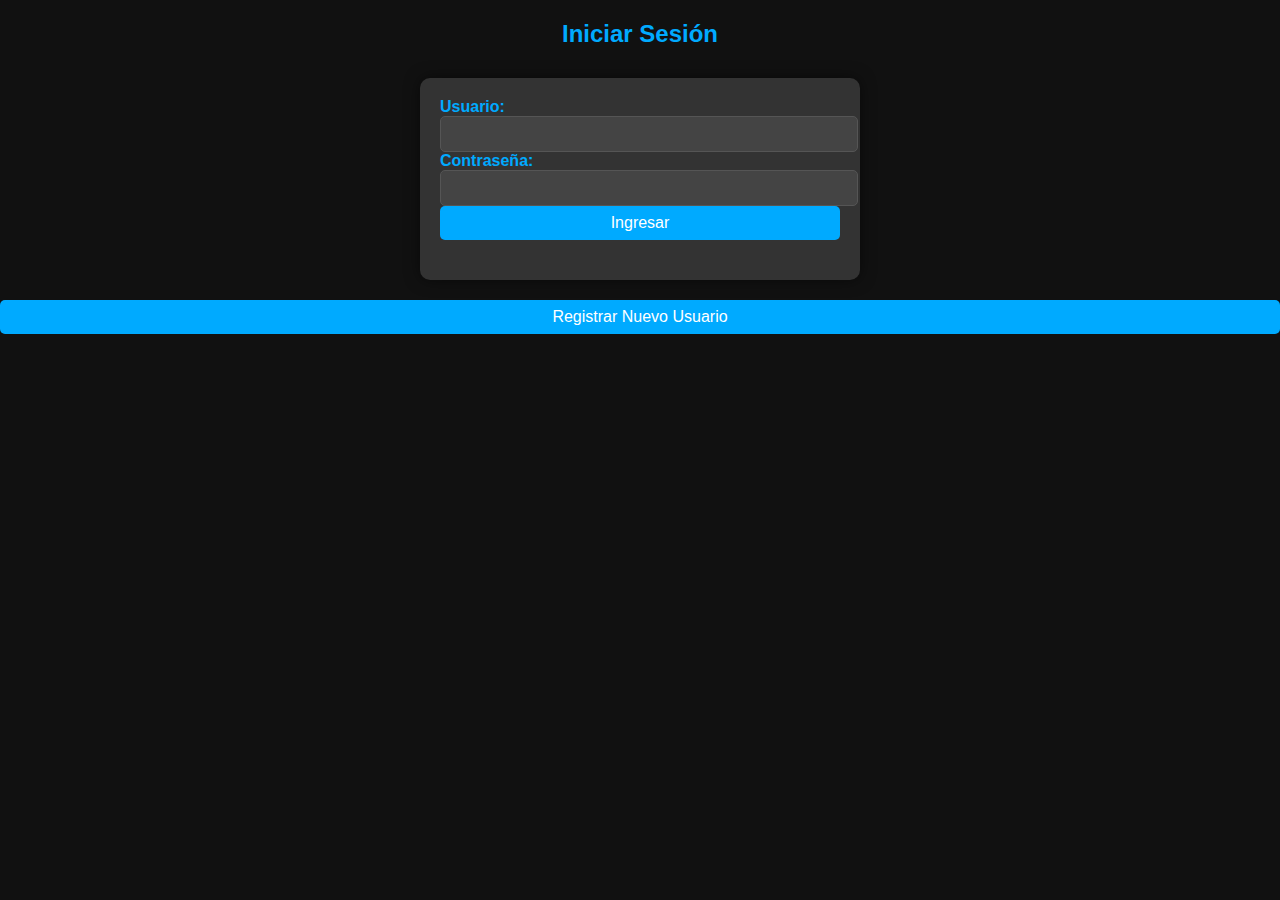
<file: login.html>
<!DOCTYPE html>
<html lang="es">
<head>
    <meta charset="UTF-8">
    <meta name="viewport" content="width=device-width, initial-scale=1.0">
    <title>Login - RGBCOMPU</title>
    <link rel="stylesheet" href="style.css">
    <script defer src="script.js"></script>
</head>
<body>
    <h2 id="formTitle">Iniciar Sesión</h2>
    <form id="loginForm" onsubmit="handleLogin(event)">
        <label for="username">Usuario:</label>
        <input type="text" id="username" required>
        <label for="password">Contraseña:</label>
        <input type="password" id="password" required>
        <button type="submit" style="width: 100%" >Ingresar</button>
    </form>
    <button onclick="toggleForm()" style="width: 100%" >Registrar Nuevo Usuario</button>
</body>
</html>


  <style>
    /* Estilos básicos para la página de autenticación */
    .auth-container {
      width: 300px;
      margin: 0 auto;
      padding: 20px;
      border: 1px solid #ccc;
      border-radius: 10px;
      box-shadow: 0 4px 8px rgba(0, 0, 0, 0.2);
    }

    .auth-form {
      display: flex;
      flex-direction: column;
      gap: 10px;
      margin-bottom: 20px;
    }

    .auth-form h3 {
      text-align: center;
    }

    .auth-form label, .auth-form input, .auth-form button {
      width: 100%;
      padding: 8px;
    }

    .auth-form button {
      background-color: #0066cc;
      color: white;
      border: none;
      border-radius: 5px;
      cursor: pointer;

    }

    .auth-form button:hover {
      background-color: #004a99;
    }
  </style>

</body>
</html>
</file>
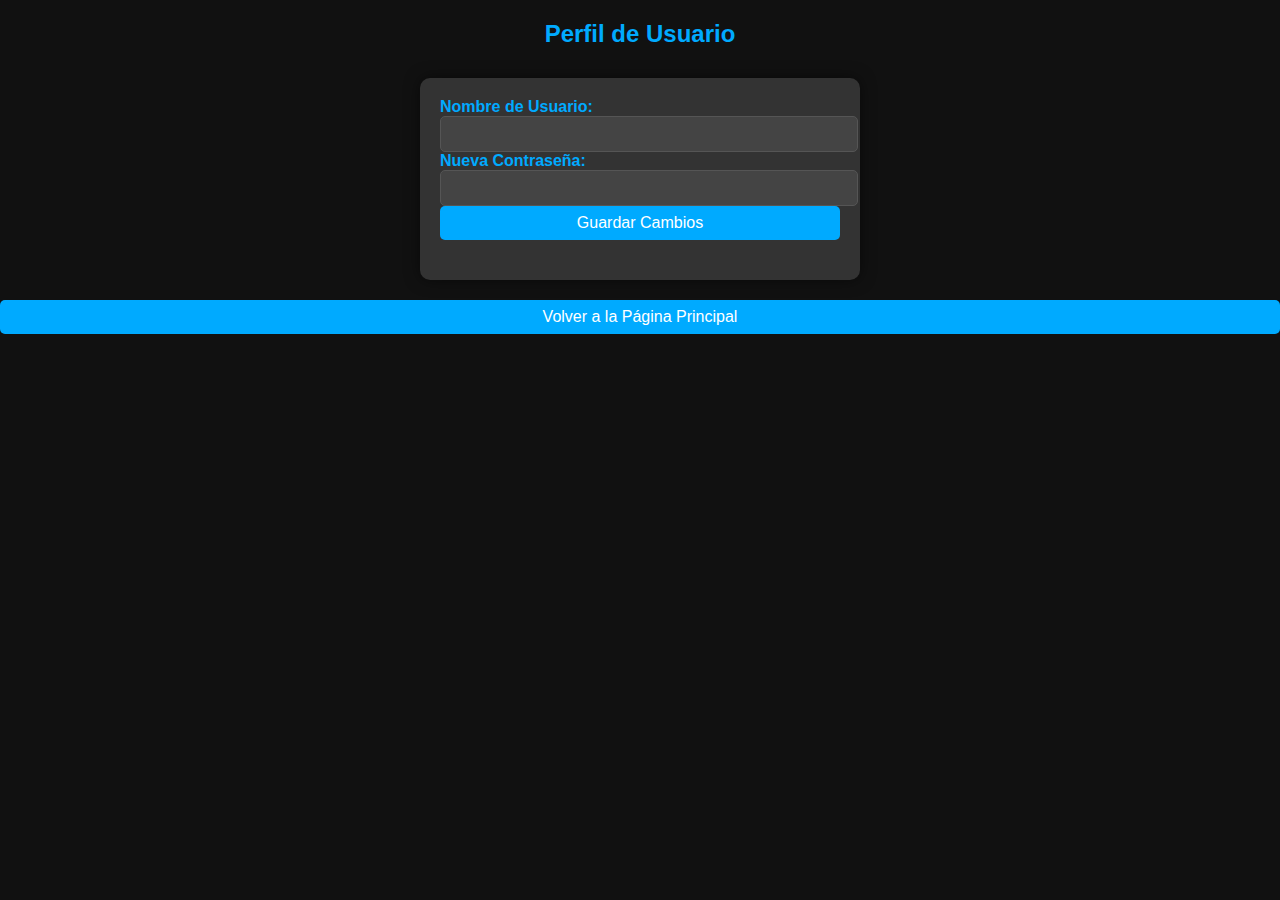
<file: perfil.html>
<!DOCTYPE html>
<html lang="es">
<head>
    <meta charset="UTF-8">
    <meta name="viewport" content="width=device-width, initial-scale=1.0">
    <title>Perfil - RGBCOMPU</title>
    <link rel="stylesheet" href="style.css">
    <script defer src="script.js"></script>
</head>
<body>
    <h2>Perfil de Usuario</h2>
    <div class="perfil-container">
        <form id="perfilForm" onsubmit="updateProfile(event)">
            <label for="username">Nombre de Usuario:</label>
            <input type="text" id="username" required>

            <label for="password">Nueva Contraseña:</label>
            <input type="password" id="password">

            <button type="submit" style="width: 100%" >Guardar Cambios</button>
        </form>
        <button onclick="location.href='index.html'" style="width: 100%" >Volver a la Página Principal</button>
    </div>
</body>
</html>
</file>
<file: style.css>
/* Estilos generales */
body {
    background-color: #111;
    color: #fff;
    font-family: Arial, sans-serif;
    margin: 0;
    padding: 0;
}
.button-spacing {
    margin-left: 8px;
}

.container {
    max-width: 1000px;
    margin: 0 auto;
    padding: 20px;
    background-color: #222;
    border-radius: 10px;
    box-shadow: 0px 0px 15px rgba(0, 0, 0, 0.5);
}

/* Títulos */
h1 {
    text-align: center;
    color: #00aaff;
    font-size: 48px;
    margin-bottom: 20px;
}

h2 {
    text-align: center;
    color: #00aaff;
    margin-bottom: 30px;
}

/* Cabecera */
.header {
    display: flex;
    justify-content: space-between;
    align-items: center;
    padding: 10px 20px;
    background-color: #222;
    color: white;
}

.user-input{
    padding: 20px 50px;
}

.titulo h1 {
    font-size: 36px;
    color: #00aaff;
}

.search-box {
    flex-grow: 1;
    display: flex;
    justify-content: center;
}

.search-box input {
    width: 50%;
    padding: 8px;
    font-size: 16px;
    border-radius: 5px;
    border: 1px solid #555;
    background-color: #333;
    color: #fff;
}

.search-box input::placeholder {
    color: #777;
}

.login-box {
    display: flex;
    align-items: center;
}

.login-box input {
    margin-right: 10px;
    padding: 8px;
    font-size: 16px;
    border-radius: 5px;
    border: 1px solid #555;
    background-color: #333;
    color: #fff;
}

.login-box input::placeholder {
    color: #777;
}

.login-box button {
    background-color: #00aaff;
    color: white;
    border: none;
    padding: 8px 15px;
    font-size: 16px;
    cursor: pointer;
    border-radius: 5px;
    transition: background-color 0.3s;
}

.login-box button:hover {
    background-color: #0077cc;
}

/* Panel de bienvenida */
.welcome-banner {
    width: 100%;
    text-align: center;
    margin: 20px 0;
}

.welcome-image {
    width: 80%;
    height: auto;
    border-radius: 10px;
    box-shadow: 0 4px 8px rgba(0, 0, 0, 0.2);
}

.computers {
    display: flex;
    justify-content: space-between;
    flex-wrap: wrap;
    gap: 20px;
    margin-bottom: 40px;
}

.computer {
    background-color: #333;
    border-radius: 10px;
    padding: 15px;
    width: 30%;
    text-align: center;
    box-shadow: 0px 0px 10px rgba(0, 0, 0, 0.3);
    transition: transform 0.3s;
}

.computer:hover {
    transform: translateY(-10px);
}

.computer h3 {
    color: #00aaff;
    margin-bottom: 10px;
}

.computer p {
    color: #aaa;
    margin-bottom: 20px;
}

/* Botones */
button {
    background-color: #00aaff;
    color: white;
    border: none;
    padding: 8px 20px;
    font-size: 16px;
    cursor: pointer;
    border-radius: 5px;
    transition: background-color 0.3s;
    margin-bottom: 20px
}

button:hover {
    background-color: #0077cc;
}

/* entrada del usuario */
.user-input {
    text-align: center;
    margin-top: 40px;
}

textarea {
    width: 100%;
    height: 100px;
    margin-top: 10px;
    padding: 10px;
    font-size: 16px;
    border-radius: 5px;
    border: 1px solid #555;
    background-color: #333;
    color: #fff;
}

textarea::placeholder {
    color: #777;
}

/* Información de contacto */
.contact-info {
    margin-top: 40px;
    text-align: center;
    font-size: 18px;
    color: #00aaff;
}


/* pie de página */
footer {
    background-color: #333;
    color: #fff;
    padding: 20px 0;
    font-family: Arial, sans-serif;
}

.footer-container {
    display: flex;
    flex-wrap: wrap;
    justify-content: space-around;
    max-width: 1200px;
    margin: 0 auto;
    padding: 20px;
}

.footer-section {
    flex: 1;
    min-width: 200px;
    margin: 10px;
}

.footer-section h4 {
    font-size: 16px;
    margin-bottom: 10px;
    color: #00aaff;
}

.social-media h4{
    font-size: 16px;
    margin-bottom: 10px;
    color: #00aaff; 

}
.footer-section ul {
    list-style: none;
    padding: 0;
}

.footer-section ul li {
    margin: 5px 0;
}

.footer-section ul li a {
    color: #ddd;
    text-decoration: none;
    font-size: 14px;
}

.footer-section ul li a:hover {
    color: #00aaff; 
}

.logo-section img {
    max-width: 100px;
    height: auto;
    margin-bottom: 10px;
}

.social-media ul {
    display: flex;
    list-style: none;
    padding: 0;
}

.social-media ul li {
    margin-right: 10px;
}

.social-media ul li a {
    color: #ddd;
    font-size: 24px;
    text-decoration: none;
}

.social-media ul li a:hover {
    color: #00aaff; 
}

.payment-methods ul {
    display: flex;
    list-style: none;
    padding: 0;
    margin-top: 10px;
}

.payment-methods ul li {
    margin-right: 10px;
}

.payment-methods ul li img {
    max-width: 50px;
    height: auto;
    border-radius: 5px;
}

.footer-bottom {
    text-align: center;
    margin-top: 20px;
    font-size: 12px;
    color: #bbb;
}

.footer-bottom p {
    margin: 0;
}

.footer-section.logo-section ul li:nth-child(1) img{
    border-radius: 100px; 
}

.footer-section.payment-methods ul li:nth-child(1) img {
    max-width: 400px;
    height: 60px;
}
.footer-section.payment-methods ul li:nth-child(2) img {
    max-width: 200px;
    height: 60px;
}

form {
    max-width: 400px;
    margin: 20px auto;
    padding: 20px;
    background-color: #333;
    border-radius: 10px;
    box-shadow: 0px 0px 15px rgba(0, 0, 0, 0.5);
  }
  
  .form-group {
    margin-bottom: 15px;
  }
  
  form label {
    display: block;
    font-weight: bold;
    color: #00aaff;
  }
  
  form input {
    width: 100%;
    padding: 8px;
    font-size: 16px;
    border-radius: 5px;
    border: 1px solid #555;
    background-color: #444;
    color: #fff;
  }
  
  button:hover {
    background-color: #0077cc;
  }
  
  .error {
    color: #ff5555;
    font-size: 14px;
    margin-top: 5px;
  }
  
  .container {
    text-align: center;
    color: white;
  }
  
  h1 {
    color: #00aaff;
  }
  
  .footer-contact {
    text-align: center;
    color: #00aaff;
}


#logoutButton {
    background-color: #ff5555;
    color: white;
    border: none;
    padding: 8px 15px;
    font-size: 16px;
    cursor: pointer;
    border-radius: 5px;
    transition: background-color 0.3s;
}

#logoutButton:hover {
    background-color: #cc4444;
}
</file>
